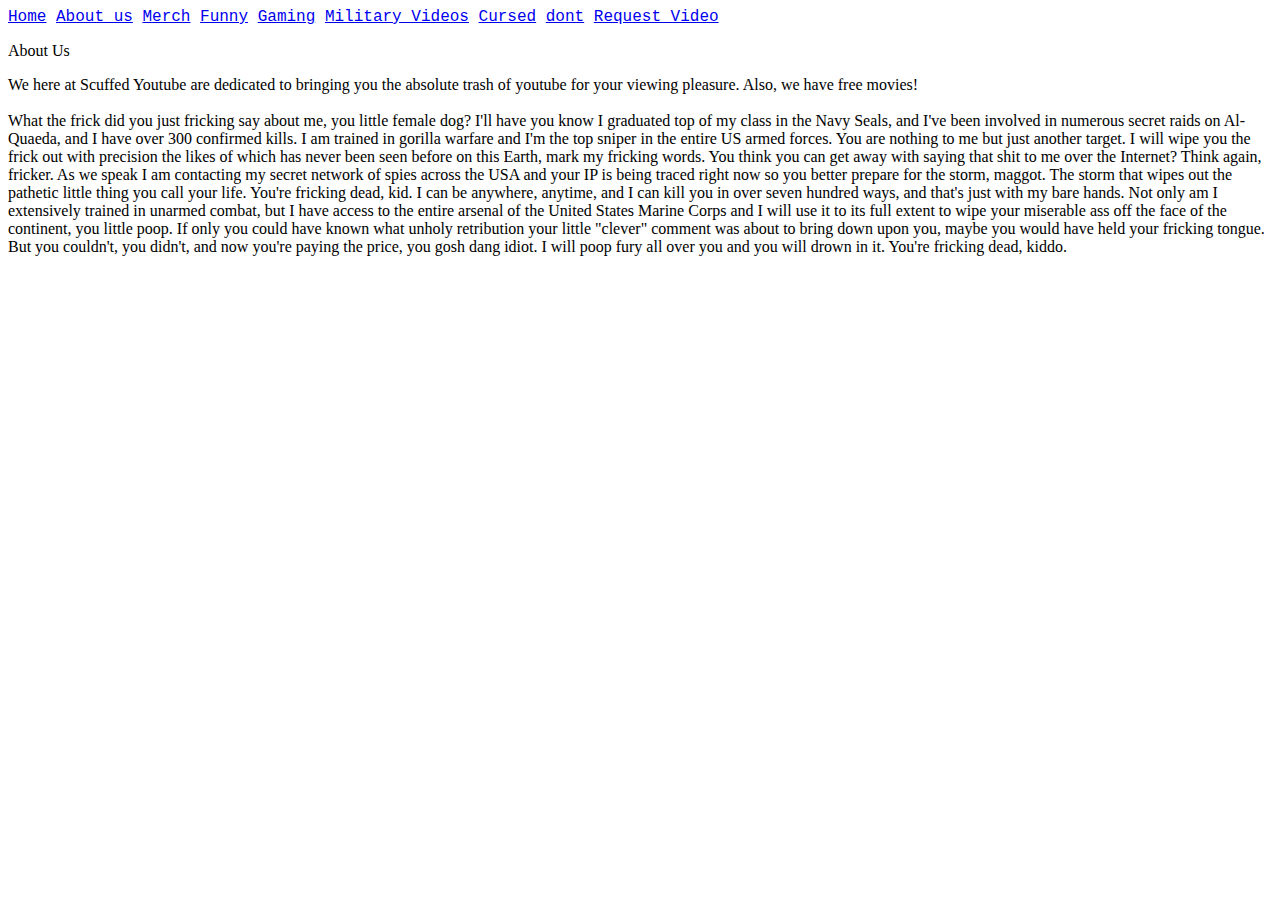
<file: aboutUs.html>
<html>

<head>
	<link href="https://fonts.googleapis.com/css?family=Baskervville&display=swap" rel="stylesheet">
	<link href="https://fonts.googleapis.com/css?family=Gelasio&display=swap" rel="stylesheet">
	<link href="https://fonts.googleapis.com/css?family=Asap&display=swap" rel="stylesheet">
<link href="style.css" rel="stylesheet">
<div class="topnav" style="font-family: courier new">
	<a href="index.html">Home</a>
	<a class="active" href="AboutUs.html">About us</a>
	<a href="merch.html">Merch</a>
	<a href="FunnyVideos.html">Funny</a>
	<a href="snake.html">Gaming</a>
	<a href="MilitaryVideos.html">Military Videos</a>
	<a href="Cursed.html">Cursed</a>
  <a href="dontopenthis.html">dont</a>
      <a href="https://forms.gle/Rc3tbLcGb43GdVCE7">Request Video</a>
</div>
</head>


<p class="aboutUsHeader">
	About Us
</p>

<p class="aboutUsText">
	We here at Scuffed Youtube are dedicated to bringing you the absolute trash of youtube for your viewing pleasure. Also, we
	have free movies!<br><br>What the frick did you just fricking say about me, you little female dog? I'll have you know I graduated top of my class in the Navy Seals, and I've been involved in numerous secret raids on Al-Quaeda, and I have over 300 confirmed kills. I am trained in gorilla warfare and I'm the top sniper in the entire US armed forces. You are nothing to me but just another target. I will wipe you the frick out with precision the likes of which has never been seen before on this Earth, mark my fricking words. You think you can get away with saying that shit to me over the Internet? Think again, fricker. As we speak I am contacting my secret network of spies across the USA and your IP is being traced right now so you better prepare for the storm, maggot. The storm that wipes out the pathetic little thing you call your life. You're fricking dead, kid. I can be anywhere, anytime, and I can kill you in over seven hundred ways, and that's just with my bare hands. Not only am I extensively trained in unarmed combat, but I have access to the entire arsenal of the United States Marine Corps and I will use it to its full extent to wipe your miserable ass off the face of the continent, you little poop. If only you could have known what unholy retribution your little "clever" comment was about to bring down upon you, maybe you would have held your fricking tongue. But you couldn't, you didn't, and now you're paying the price, you gosh dang idiot. I will poop fury all over you and you will drown in it. You're fricking dead, kiddo.
</p>
</html>
</file>
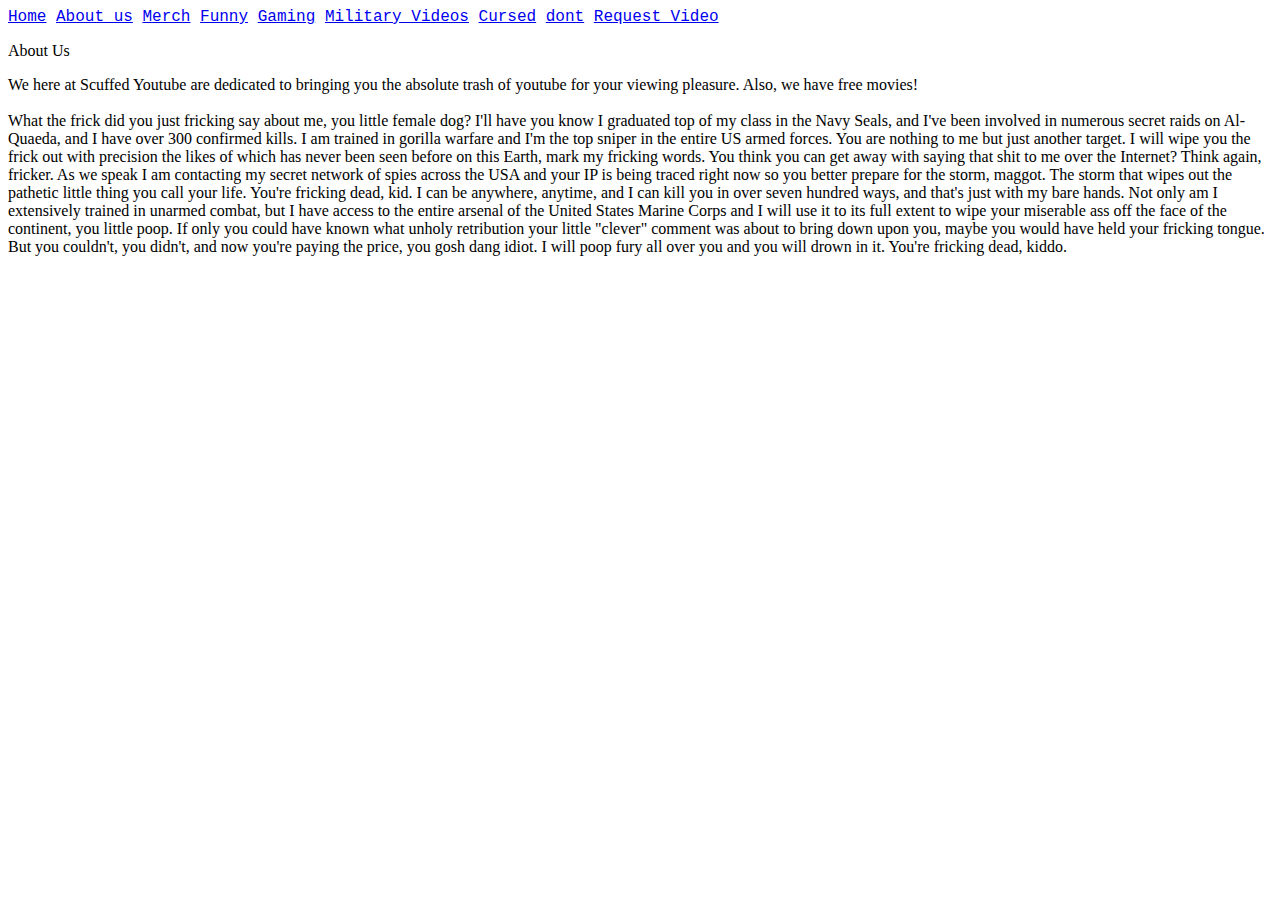
<file: AboutUs.html>
<html>

<head>
	<link href="https://fonts.googleapis.com/css?family=Baskervville&display=swap" rel="stylesheet">
	<link href="https://fonts.googleapis.com/css?family=Gelasio&display=swap" rel="stylesheet">
	<link href="https://fonts.googleapis.com/css?family=Asap&display=swap" rel="stylesheet">
<link href="style.css" rel="stylesheet">
<div class="topnav" style="font-family: courier new">
	<a href="index.html">Home</a>
	<a class="active" href="AboutUs.html">About us</a>
	<a href="merch.html">Merch</a>
	<a href="FunnyVideos.html">Funny</a>
	<a href="snake.html">Gaming</a>
	<a href="MilitaryVideos.html">Military Videos</a>
	<a href="Cursed.html">Cursed</a>
  <a href="dontopenthis.html">dont</a>
      <a href="https://forms.gle/Rc3tbLcGb43GdVCE7">Request Video</a>
</div>
</head>

<body>
  <script data-ad-client="ca-pub-7427539558113865" async src="https://pagead2.googlesyndication.com/pagead/js/adsbygoogle.js"></script>
<p class="aboutUsHeader">
	About Us
</p>

<p class="aboutUsText">
	We here at Scuffed Youtube are dedicated to bringing you the absolute trash of youtube for your viewing pleasure. Also, we
	have free movies!<br><br>What the frick did you just fricking say about me, you little female dog? I'll have you know I graduated top of my class in the Navy Seals, and I've been involved in numerous secret raids on Al-Quaeda, and I have over 300 confirmed kills. I am trained in gorilla warfare and I'm the top sniper in the entire US armed forces. You are nothing to me but just another target. I will wipe you the frick out with precision the likes of which has never been seen before on this Earth, mark my fricking words. You think you can get away with saying that shit to me over the Internet? Think again, fricker. As we speak I am contacting my secret network of spies across the USA and your IP is being traced right now so you better prepare for the storm, maggot. The storm that wipes out the pathetic little thing you call your life. You're fricking dead, kid. I can be anywhere, anytime, and I can kill you in over seven hundred ways, and that's just with my bare hands. Not only am I extensively trained in unarmed combat, but I have access to the entire arsenal of the United States Marine Corps and I will use it to its full extent to wipe your miserable ass off the face of the continent, you little poop. If only you could have known what unholy retribution your little "clever" comment was about to bring down upon you, maybe you would have held your fricking tongue. But you couldn't, you didn't, and now you're paying the price, you gosh dang idiot. I will poop fury all over you and you will drown in it. You're fricking dead, kiddo.
</p>
	
	
</body>
</html>
</file>
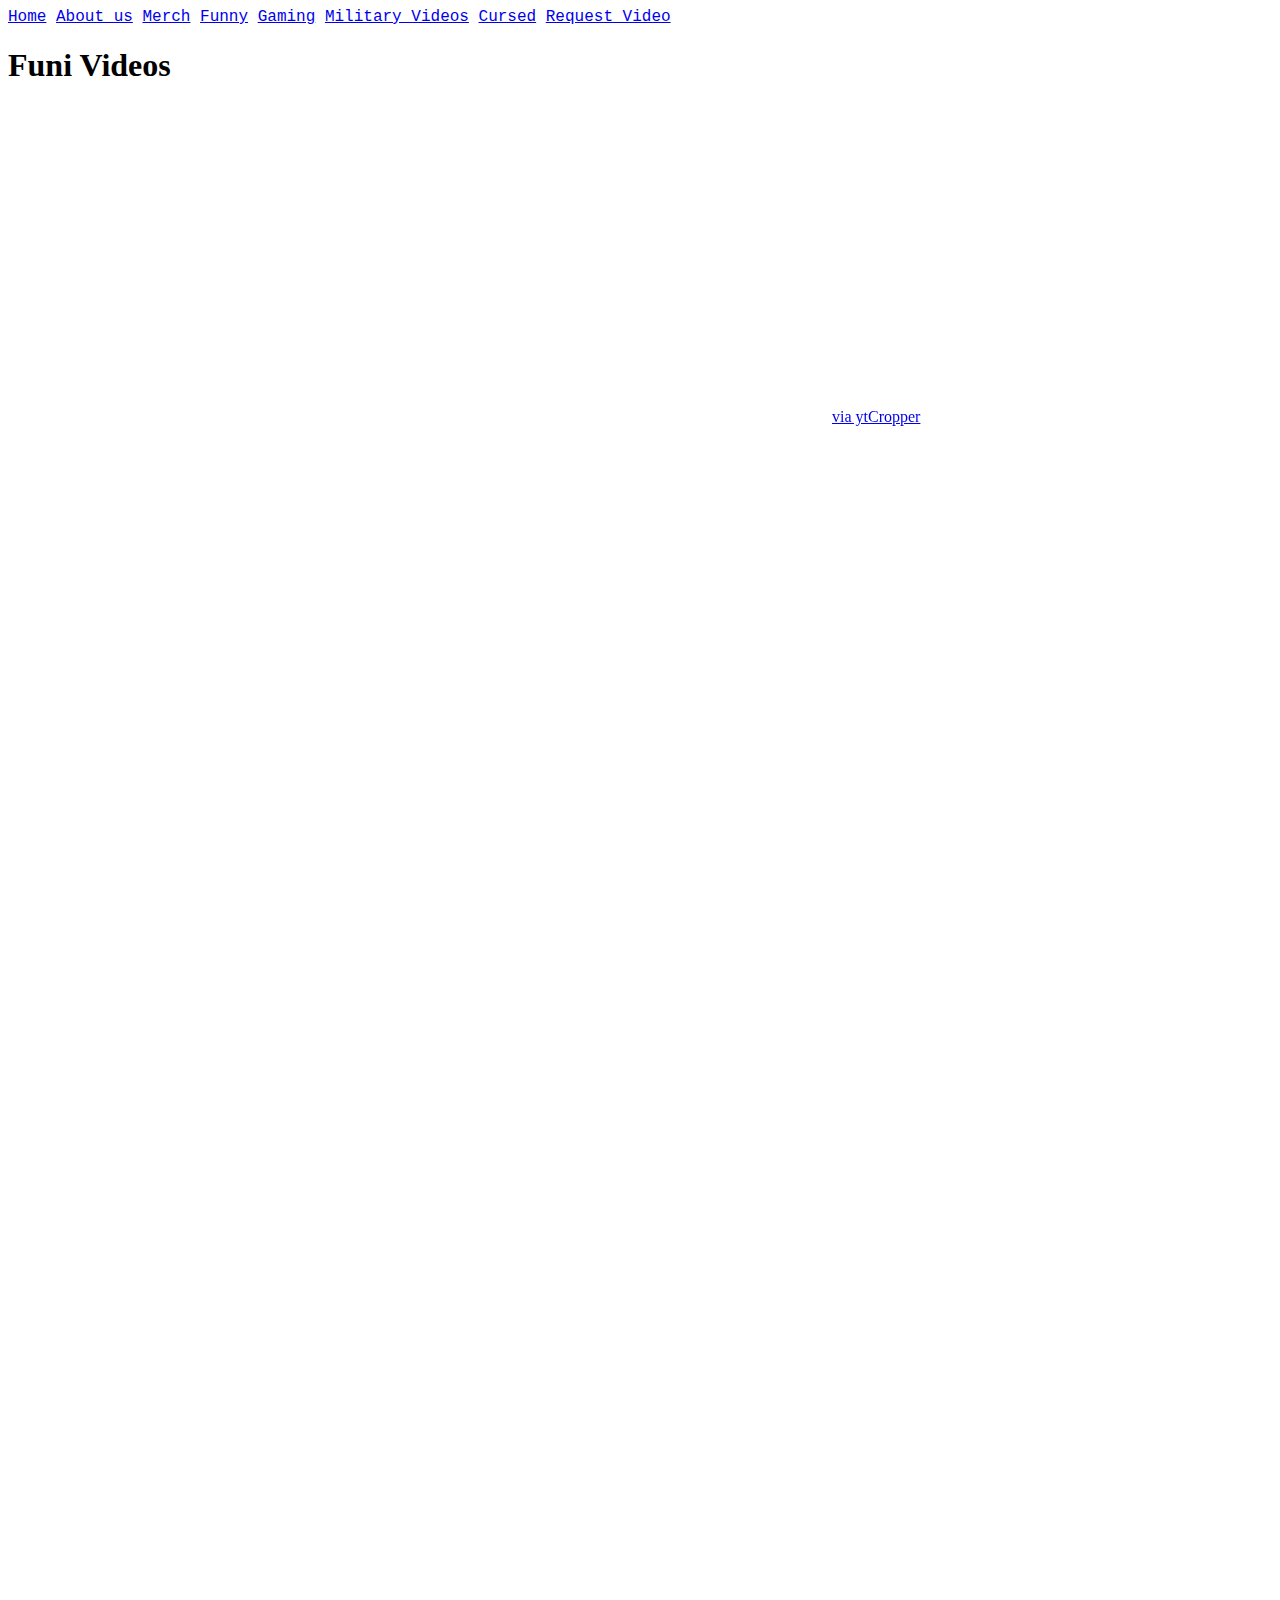
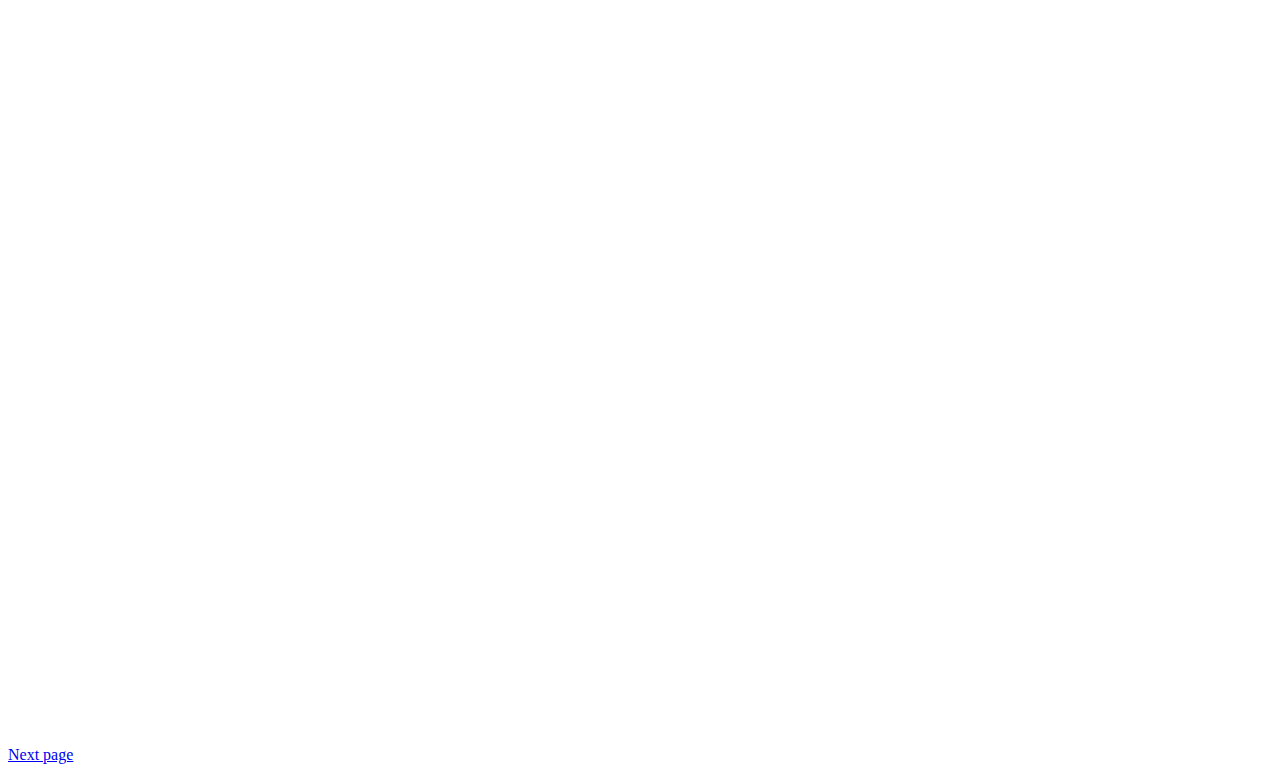
<file: FunnyVideos.html>
<html>
<link href="https://fonts.googleapis.com/css?family=Asap&display=swap" rel="stylesheet">
<link href="style.css" rel="stylesheet">
<div class="topnav" style="font-family: courier new">
	<a class="active" href="index.html">Home</a>
	<a href="AboutUs.html">About us</a>
	<a href="merch.html">Merch</a>
	<a href="FunnyVideos.html">Funny</a>
	<a href="snake.html">Gaming</a>
	<a href="MilitaryVideos.html">Military Videos</a>
	<a href="Cursed.html">Cursed</a>
      <a href="https://forms.gle/Rc3tbLcGb43GdVCE7">Request Video</a>


	</form>
</div>

<body>
	<h1 id="funivid">Funi Videos</h1>


	<!--Po Quest--->
	<iframe width="410" height="316" src="https://www.youtube.com/embed/kdA8FlHw37s" frameborder="0" allow="accelerometer; autoplay; encrypted-media; gyroscope; picture-in-picture"
	 allowfullscreen></iframe>

  <iframe width="410" height="316" src="https://ytcropper.com/embed/z65e1df231ac907/loop/noautoplay/" frameborder="0" allowfullscreen></iframe><a href="/" target="_blank">via ytCropper</a>

	<!--Great Jacket--->
	<iframe width="410" height="316" src="https://www.youtube.com/embed/fdAqre8X3hI" frameborder="0" allow="accelerometer; autoplay; encrypted-media; gyroscope; picture-in-picture"
	 allowfullscreen></iframe>

	<!--Twenty Hair Cut--->
	<iframe width="410" height="316" src="https://www.youtube.com/embed/nvOi6wl6Gck" frameborder="0" allow="accelerometer; autoplay; encrypted-media; gyroscope; picture-in-picture"
	 allowfullscreen></iframe>

	<!--Nwod Saga--->
	<iframe width="410" height="316" src="https://www.youtube.com/embed/jfPUKFuDI3g" frameborder="0" allow="accelerometer; autoplay; encrypted-media; gyroscope; picture-in-picture"
	 allowfullscreen></iframe>

	<!--Come for Pickle--->
	<iframe width="410" height="316" src="https://www.youtube.com/embed/zn6BYJvGZ5I" frameborder="0" allow="accelerometer; autoplay; encrypted-media; gyroscope; picture-in-picture"
	 allowfullscreen></iframe>

	<!--Shrek Endgame--->
	<iframe width="410" height="316" src="https://www.youtube.com/embed/KoiQnrG2G9U" frameborder="0" allow="accelerometer; autoplay; encrypted-media; gyroscope; picture-in-picture"
	 allowfullscreen></iframe>

	<!--Doesn't want divorce--->
	<iframe width="410" height="316" src="https://www.youtube.com/embed/rY4Fij5OeT0" frameborder="0" allow="accelerometer; autoplay; encrypted-media; gyroscope; picture-in-picture"
	 allowfullscreen></iframe>

	<!--gamermoment-->
	<iframe width="410" height="316" src="https://www.youtube.com/embed/PevJGDQB_zI" frameborder="0" allow="accelerometer; autoplay; encrypted-media; gyroscope; picture-in-picture"
	 allowfullscreen></iframe>

	<!--ThanosVSMotoMoto-->
	<iframe width="410" height="316" src="https://www.youtube.com/embed/ujG7DYcQYdc" frameborder="0" allow="accelerometer; autoplay; encrypted-media; gyroscope; picture-in-picture"
	 allowfullscreen></iframe>

	<!--Thanos ASMR-->
	<iframe width="410" height="316" src="https://www.youtube.com/embed/dy7nv4-1SlA" frameborder="0" allow="accelerometer; autoplay; encrypted-media; gyroscope; picture-in-picture"
	 allowfullscreen></iframe>

	<!--modelo time-->
	<iframe width="410" height="316" src="https://www.youtube.com/embed/XxZUbBHsEok" frameborder="0" allow="accelerometer; autoplay; encrypted-media; gyroscope; picture-in-picture"
	 allowfullscreen></iframe>

	<!--badland chugs-->
	<iframe width="410" height="316" src="https://www.youtube.com/embed/Lde4pWjOWg0" frameborder="0" allow="accelerometer; autoplay; encrypted-media; gyroscope; picture-in-picture"
	 allowfullscreen></iframe>

	<!--Amazing People-->
	<iframe width="410" height="316" src="https://www.youtube.com/embed/KRtk8kvI7GQ" frameborder="0" allow="accelerometer; autoplay; encrypted-media; gyroscope; picture-in-picture"
	 allowfullscreen></iframe>

	<!--MayBeBlind-->
	<iframe width="410" height="316" src="https://www.youtube.com/embed/3xzJGEz5J9Q" frameborder="0" allow="accelerometer; autoplay; encrypted-media; gyroscope; picture-in-picture"
	 allowfullscreen></iframe>

	<!--goodbye-->
	<iframe width="410" height="316" src="https://www.youtube.com/embed/C-OHL4g5rTo" frameborder="0" allow="accelerometer; autoplay; encrypted-media; gyroscope; picture-in-picture"
	 allowfullscreen></iframe>

	<!--MissedCall-->
	<iframe width="410" height="316" src="https://www.youtube.com/embed/GKWErnL72Iw" frameborder="0" allow="accelerometer; autoplay; encrypted-media; gyroscope; picture-in-picture"
	 allowfullscreen></iframe>

	<!--Ypde Burger-->
	<iframe width="410" height="316" src="https://www.youtube.com/embed/7KpuGFm-mhM" frameborder="0" allow="accelerometer; autoplay; encrypted-media; gyroscope; picture-in-picture"
	 allowfullscreen></iframe>			


	<!--Jhonni Riddlin-->
	<iframe width="410" height="316" src="https://www.youtube.com/embed/JyIEwQ0Bcs4" frameborder="0" allow="accelerometer; autoplay; encrypted-media; gyroscope; picture-in-picture"
	 allowfullscreen></iframe>


	<div>
		<a href="FunnyVideos2.html" class="button">Next page</a>
		<p></p>
	</div>
</body>

</html>
</file>
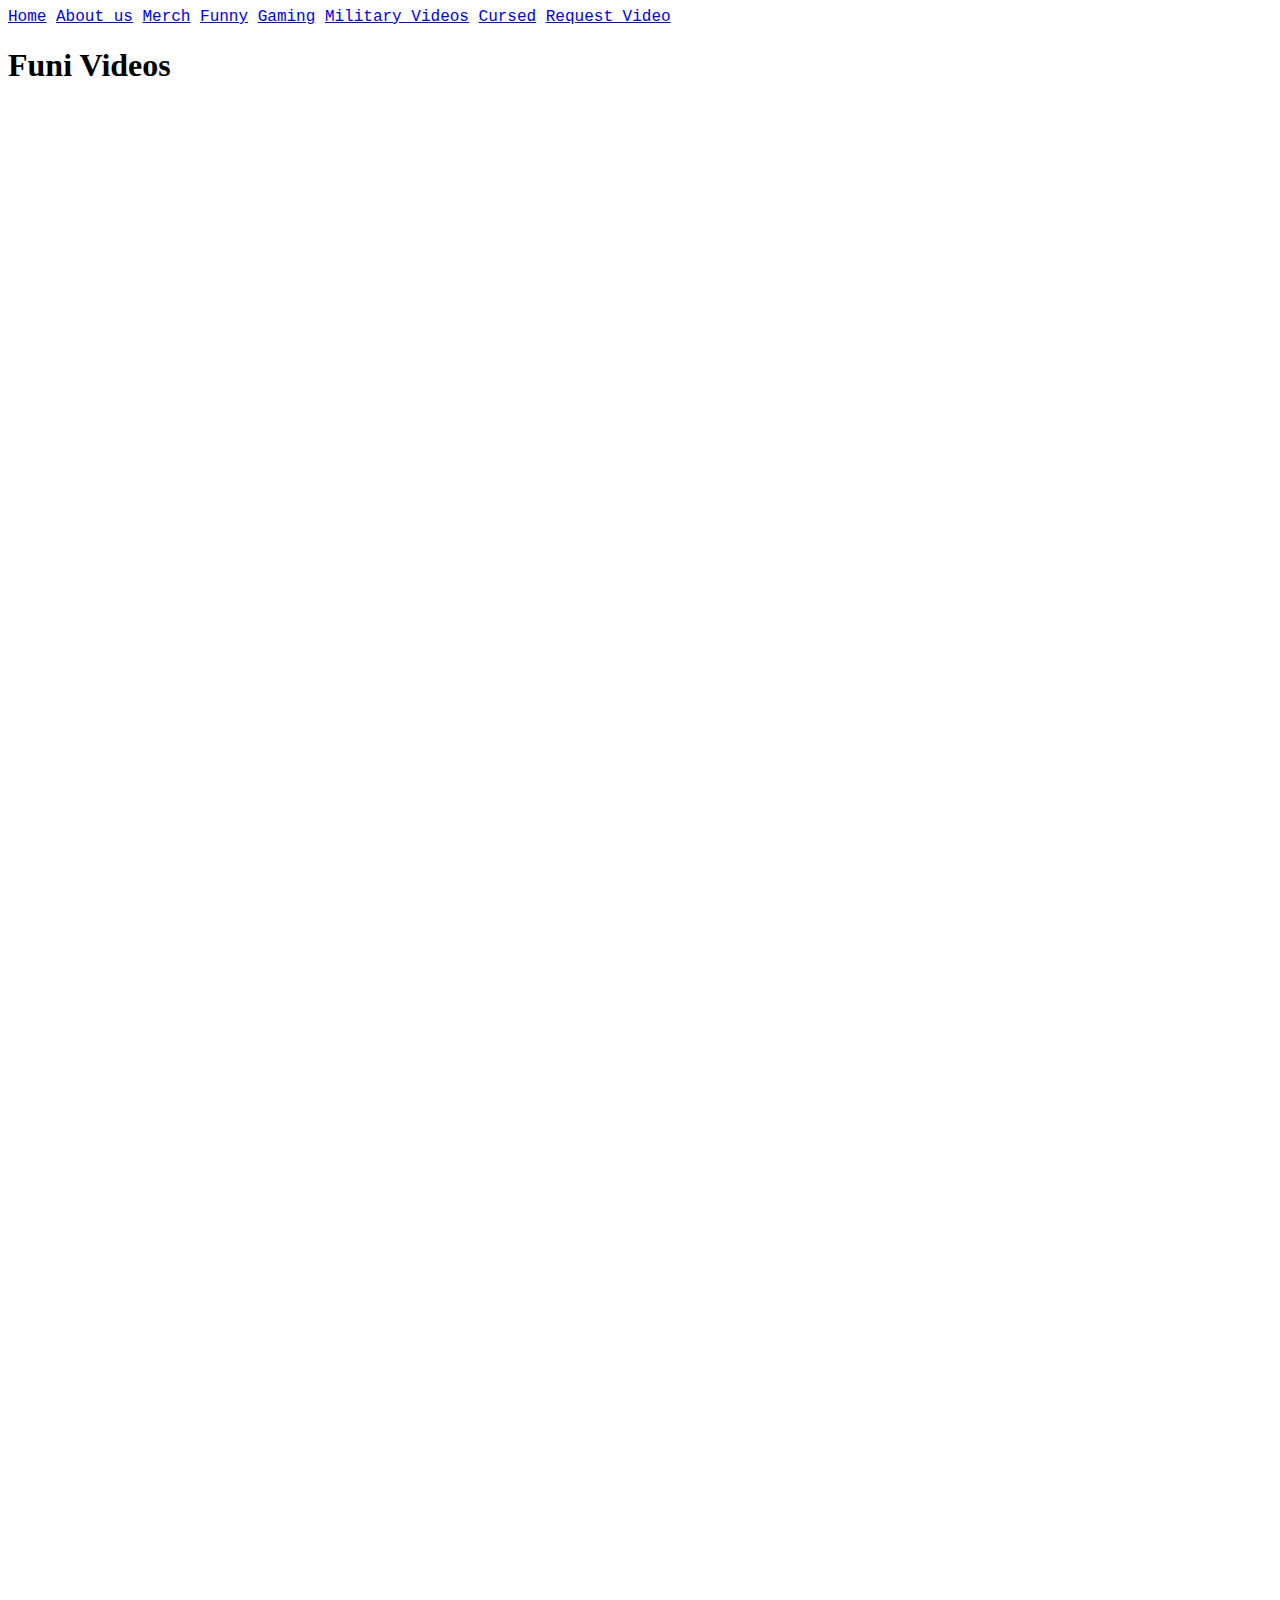
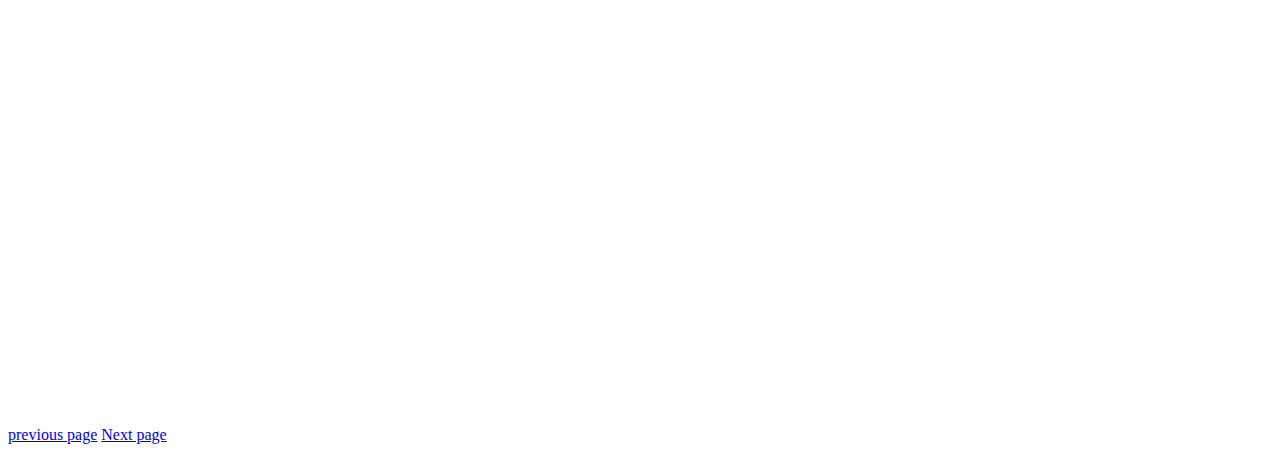
<file: FunnyVideos2.html>
<html>
<link href="https://fonts.googleapis.com/css?family=Asap&display=swap" rel="stylesheet">
<link href="style.css" rel="stylesheet">
<div class="topnav" style="font-family: courier new">
	<a class="active" href="index.html">Home</a>
	<a href="AboutUs.html">About us</a>
	<a href="merch.html">Merch</a>
	<a href="FunnyVideos.html">Funny</a>
	<a href="snake.html">Gaming</a>
	<a href="MilitaryVideos.html">Military Videos</a>
	<a href="Cursed.html">Cursed</a>
      <a href="https://forms.gle/Rc3tbLcGb43GdVCE7">Request Video</a>
</div>


<body>
	<h1 id="military">Funi Videos</h1>
	<div>
			<!--if she breaths-->
			<iframe width="410" height="316" src="https://www.youtube.com/embed/IdyXKJ8NcNI" frameborder="0" allow="accelerometer; autoplay; encrypted-media; gyroscope; picture-in-picture"
			 allowfullscreen></iframe>

			<!--your language-->
			<iframe width="410" height="316" src="https://www.youtube.com/embed/ST-j4Q1kr3s" frameborder="0" allow="accelerometer; autoplay; encrypted-media; gyroscope; picture-in-picture"
			 allowfullscreen></iframe>

			<!--pitbull-->
			<iframe width="410" height="316" src="https://www.youtube.com/embed/Jh5AgbfEvjc" frameborder="0" allow="accelerometer; autoplay; encrypted-media; gyroscope; picture-in-picture"
			 allowfullscreen></iframe>

			<!--sumthing-->
			<iframe width="410" height="316" src="https://www.youtube.com/embed/iZ9Lt0LYiUI" frameborder="0" allow="accelerometer; autoplay; encrypted-media; gyroscope; picture-in-picture"
			 allowfullscreen></iframe>

			<!--pizza-->
			<iframe width="410" height="316" src="https://www.youtube.com/embed/4VD2uHNCRVU" frameborder="0" allow="accelerometer; autoplay; encrypted-media; gyroscope; picture-in-picture"
			 allowfullscreen></iframe>

			<!--whatcanisay-->
			<iframe width="410" height="316" src="https://www.youtube.com/embed/Mqvc00qu-3Y" frameborder="0" allow="accelerometer; autoplay; encrypted-media; gyroscope; picture-in-picture"
			 allowfullscreen></iframe>

			<!--flushedonce-->
			<iframe width="410" height="316" src="https://www.youtube.com/embed/AScucUivTo4" frameborder="0" allow="accelerometer; autoplay; encrypted-media; gyroscope; picture-in-picture"
			 allowfullscreen></iframe>
			<!--Comeback-->
			<iframe width="410" height="316" src="https://www.youtube.com/embed/qPnVh8ru1cw" frameborder="0" allow="accelerometer; autoplay; encrypted-media; gyroscope; picture-in-picture"
			 allowfullscreen></iframe>

			<!--modelo n time-->
			<iframe width="410" height="316" src="https://www.youtube.com/embed/uUb8cWsaD68" frameborder="0" allow="accelerometer; autoplay; encrypted-media; gyroscope; picture-in-picture"
			 allowfullscreen></iframe>

			<!--carrot-->
			<iframe width="410" height="316" src="https://www.youtube.com/embed/ZqBqCsiMbls" frameborder="0" allow="accelerometer; autoplay; encrypted-media; gyroscope; picture-in-picture"
			 allowfullscreen></iframe>

			<!--pizza-->
			<iframe width="410" height="316" src="https://www.youtube.com/embed/ud1JXqGWPvU" frameborder="0" allow="accelerometer; autoplay; encrypted-media; gyroscope; picture-in-picture"
			 allowfullscreen></iframe>

			<!--bradbank-->
			<iframe width="410" height="316" src="https://www.youtube.com/embed/F6hC4qQbDzI" frameborder="0" allow="accelerometer; autoplay; encrypted-media; gyroscope; picture-in-picture"
			 allowfullscreen></iframe>

			<!--cereal-->
			<iframe width="410" height="316" src="https://www.youtube.com/embed/HZQfbv11Ozo" frameborder="0" allow="accelerometer; autoplay; encrypted-media; gyroscope; picture-in-picture"
			 allowfullscreen></iframe>


<!--patrick-->
<iframe width="410" height="316" src="https://www.youtube.com/embed/pLLxKn3QyXU" frameborder="0" allow="accelerometer; autoplay; encrypted-media; gyroscope; picture-in-picture"
 allowfullscreen></iframe>
			

<!--american football-->
<iframe width="410" height="316" src="https://www.youtube.com/embed/0dQZn0WOrq4" frameborder="0" allow="accelerometer; autoplay; encrypted-media; gyroscope; picture-in-picture"
 allowfullscreen></iframe>

<!--partyrock-->
<iframe width="410" height="316" src="https://www.youtube.com/embed/5pUzsJ-MYiI" frameborder="0" allow="accelerometer; autoplay; encrypted-media; gyroscope; picture-in-picture"
 allowfullscreen></iframe>

<!--quagtoilet-->
<iframe width="410" height="316" gt src="https://www.youtube.com/embed/eGwnlT3kW88" frameborder="0" allow="accelerometer; autoplay; encrypted-media; gyroscope; picture-in-picture"
 allowfullscreen></iframe>


<div>
	<a href="FunnyVideos.html" class="button">previous page</a>

	<a href="FunnyVideos3.html" class="button">Next page</a>
</div>
</body>
</html>
</file>
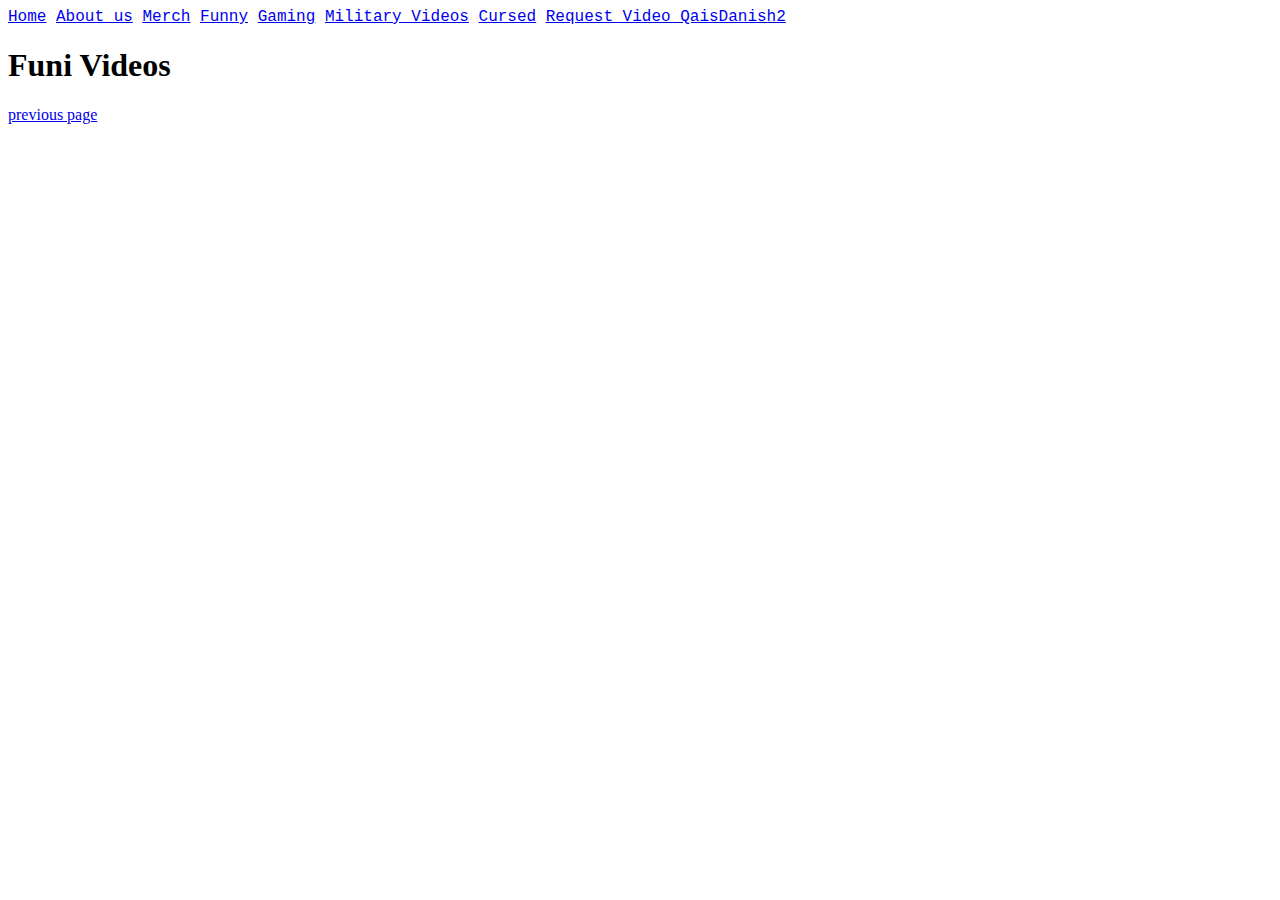
<file: FunnyVideos3.html>
<html>
<link href="https://fonts.googleapis.com/css?family=Asap&display=swap" rel="stylesheet">
<link href="style.css" rel="stylesheet">
<div class="topnav" style="font-family: courier new">
	<a class="active" href="index.html">Home</a>
	<a href="AboutUs.html">About us</a>
	<a href="merch.html">Merch</a>
	<a href="FunnyVideos.html">Funny</a>
	<a href="snake.html">Gaming</a>
	<a href="MilitaryVideos.html">Military Videos</a>
	<a href="Cursed.html">Cursed</a>
      <a href="https://forms.gle/Rc3tbLcGb43GdVCE7">Request Video QaisDanish2</a>
</div>



<body>
  <script data-ad-client="ca-pub-7427539558113865" async src="https://pagead2.googlesyndication.com/pagead/js/adsbygoogle.js"></script>
	<h1 id="military">Funi Videos</h1>
	<div>
		<a href="FunnyVideos2.html" class="button">previous page</a>
		<div>
   <form method="get" action="file.doc">
</form>
<!--bean-->


<!--kek or cringe-->

<!--congrats-->
<iframe width="410" height="316" src="https://www.youtube.com/embed/QsR8zBh6EdE" frameborder="0" allow="accelerometer; autoplay; encrypted-media; gyroscope; picture-in-picture" allowfullscreen></iframe>

<!--princess little piddles-->
<iframe width="410" height="316" src="https://www.youtube.com/embed/d4AFc65fl0I" frameborder="0" allow="accelerometer; autoplay; encrypted-media; gyroscope; picture-in-picture" allowfullscreen></iframe>

<!--the vicious cycle-->
<iframe width="410" height="316" src="https://www.youtube.com/embed/HrBJDvPZf2g" frameborder="0" allow="accelerometer; autoplay; encrypted-media; gyroscope; picture-in-picture" allowfullscreen></iframe>
</body>
</html>
</file>
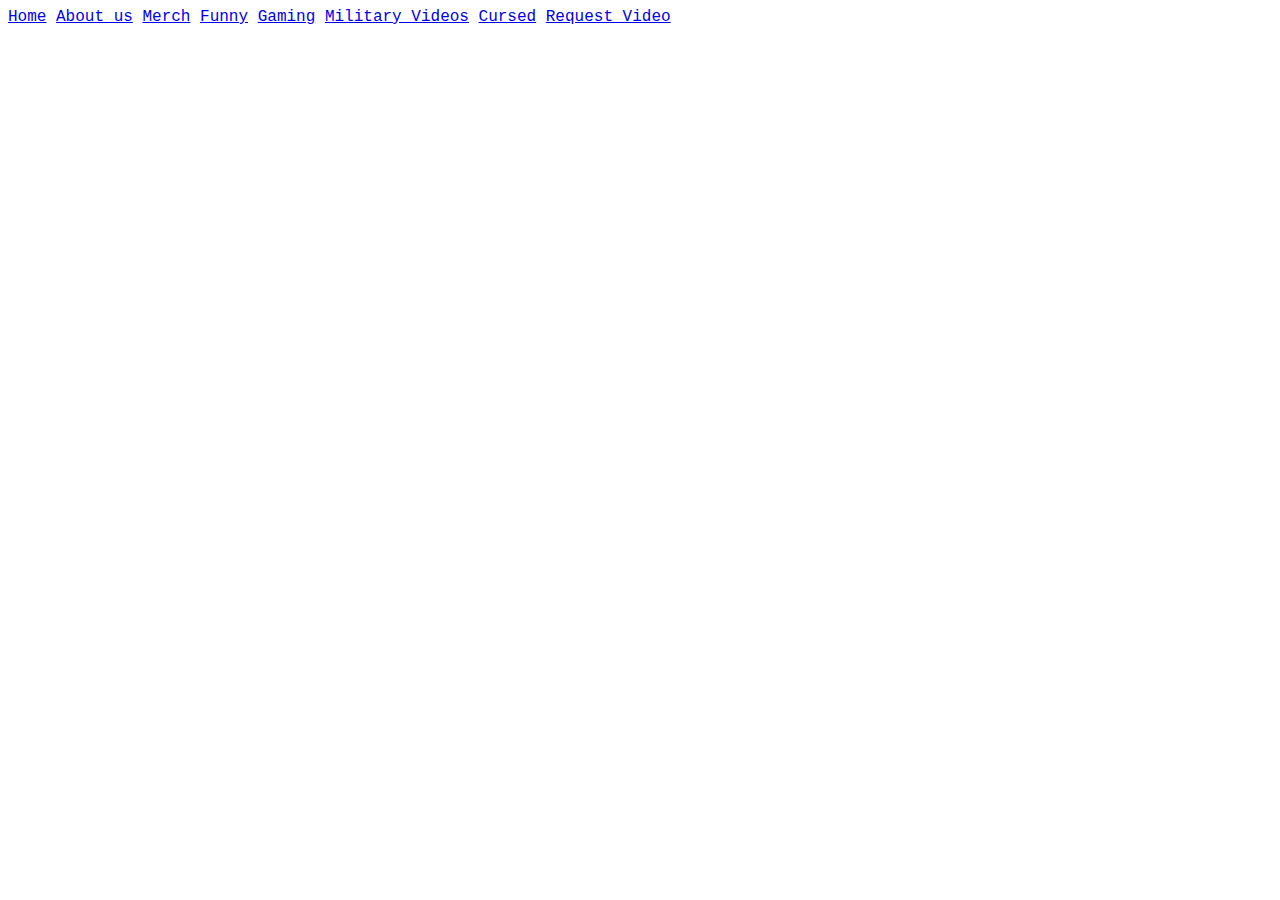
<file: kpopistrash.html>
<html>
<link href="https://fonts.googleapis.com/css?family=Asap&display=swap" rel="stylesheet">
<link href="style.css" rel="stylesheet">
<div class="topnav" style="font-family: courier new">
	<a class="active" href="index.html">Home</a>
	<a href="AboutUs.html">About us</a>
	<a href="merch.html">Merch</a>
	<a href="FunnyVideos.html">Funny</a>
	<a href="snake.html">Gaming</a>
	<a href="MilitaryVideos.html">Military Videos</a>
	<a href="Cursed.html">Cursed</a>
	<a href="https://forms.gle/Rc3tbLcGb43GdVCE7">Request Video</a>

	</div>

</html>
</file>
<file: style.css>

</file>
